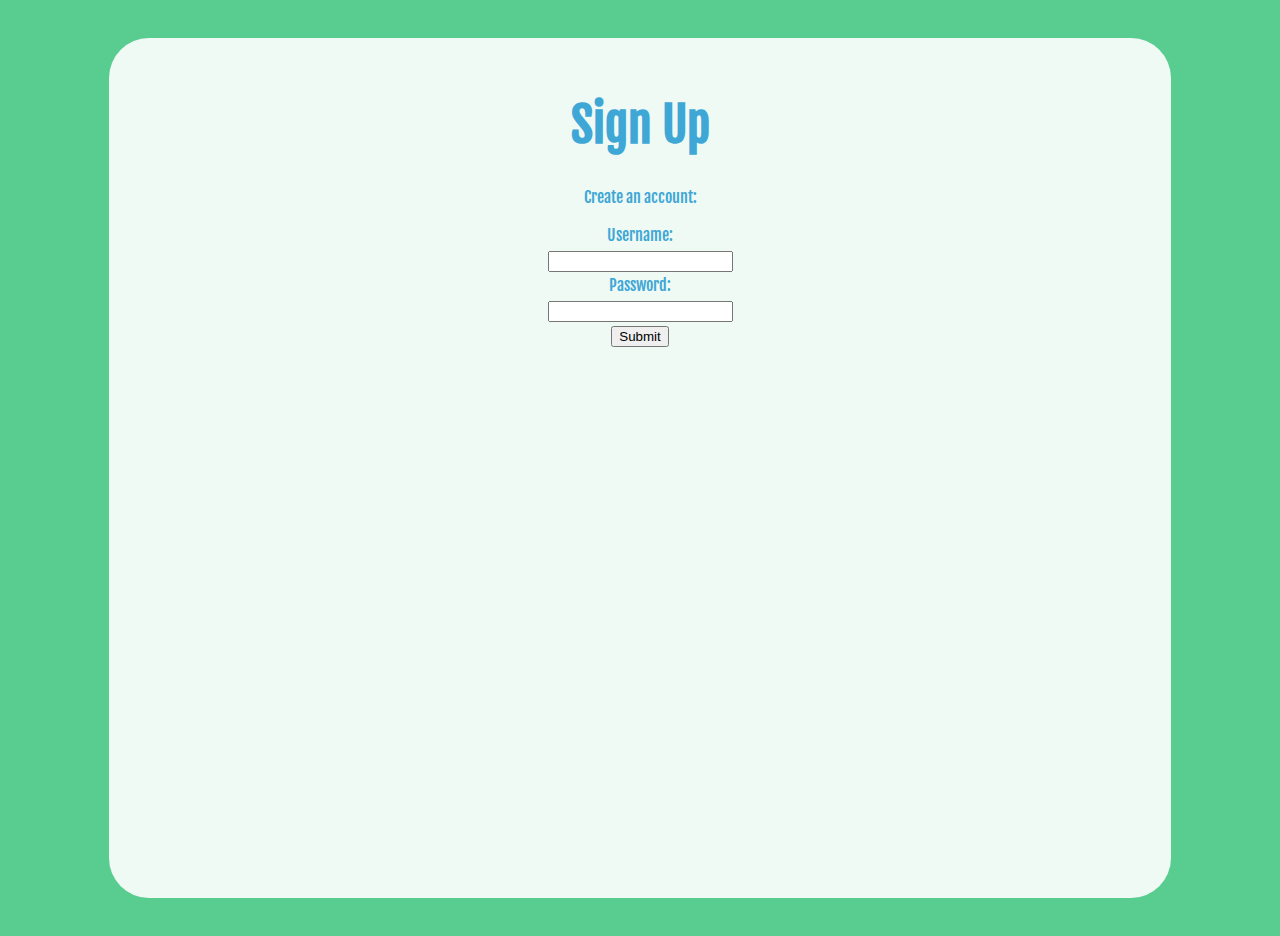
<file: index.html>
<!DOCTYPE html>
<html lang="en" dir="ltr">
  <head>
    <meta charset="utf-8">
    <title>Sign Up Page</title>
    <link rel="stylesheet" href="style.css" type="text/css">
    <link href="https://fonts.googleapis.com/css?family=Fjalla+One" rel="stylesheet">
  </head>
  <body>
    <section class="overlay">
			<h1>Sign Up</h1>
      <p>Create an account:</p>
      <form action="submission.html" method="GET">
        <label for="username">Username:</label>
        <br>
				<!--Add the pattern attribute to the input below-->
				<input id="username" name="username" type="text" required minlength="3" maxlength="15" required pattern="[a-zA-Z0-9]+">
        <br>
        <label for="pw">Password:</label>
        <br>
				<input id="pw" name="pw" type="password" required minlength="8" maxlength="15">
        <br>
        <input type="submit" value="Submit">
      </form>
    </section>
  </body>
</html>
</file>
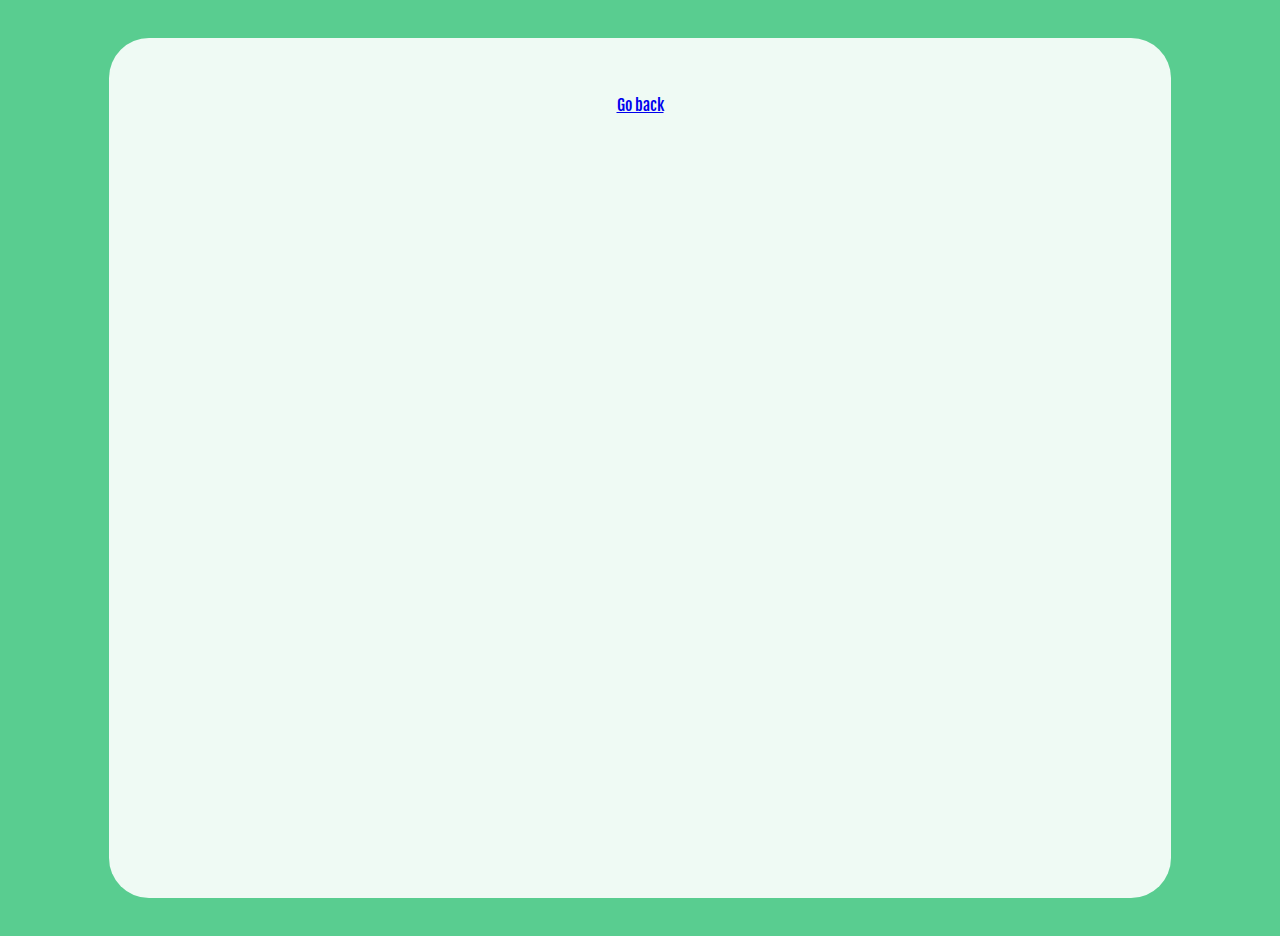
<file: submission.html>
<!DOCTYPE html>
<html lang="en" dir="ltr">
  <head>
    <meta charset="utf-8">
    <title>Required</title>
    <link rel="stylesheet" href="style.css" type="text/css">
    <link href="https://fonts.googleapis.com/css?family=Fjalla+One" rel="stylesheet">
    <script type="text/javascript" src="login.js" defer></script>
  </head>
  <body>
    <section class="overlay">
      <h1 id="message"></h1>
      <a href="index.html">Go back</a>
    </section>
  </body>
</html>
</file>
<file: style.css>
body {
    background-color: #59CD90;
    color: #3FA7D6;
    font-family: "Fjalla One", Arial;
  }
  
  form {
    line-height: 25px;
  }
  
  h1 {
    font-size: 3em;
    overflow: break;
  }
  
  .overlay {
    width: 80%;
    min-width: 30%;
    margin: 3% auto;
    display: block;
    padding: 2%;
    height: 90vh;
    background-color: rgba(255, 255, 255, 0.9);
    border-radius: 40px;
    text-align: center;
  }
</file>
